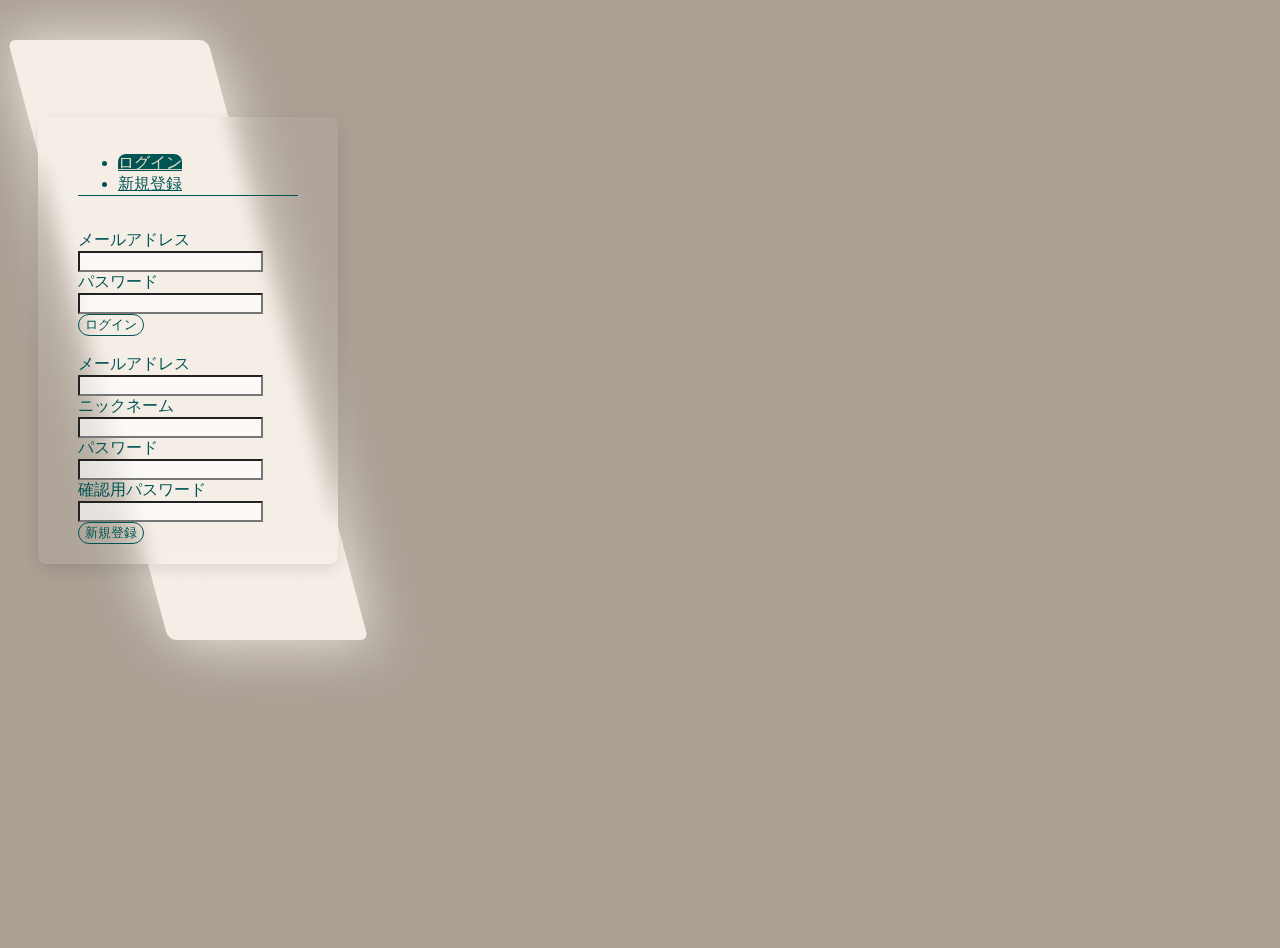
<file: index.html>
<!DOCTYPE html>
<html lang="ja">
<head>
    <meta charset="UTF-8">
    <meta name="viewport" content="width=device-width, initial-scale=1.0">
    <title>ログイン - MyLedger</title>
    <link rel="stylesheet" href="https://cdnjs.cloudflare.com/ajax/libs/bootstrap/4.6.2/css/bootstrap.min.css" integrity="sha512-rt/SrQ4UNIaGfDyEXZtNcyWvQeOq0QLygHluFQcSjaGB04IxWhal71tKuzP6K8eYXYB6vJV4pHkXcmFGGQ1/0w==" crossorigin="anonymous" referrerpolicy="no-referrer" />
    <link rel="stylesheet" href="css/style.css">
    <link rel="stylesheet" href="css/login.css">
</head>
<body>
    <div class="container">
        <div class="row justify-content-center align-items-center" style="height: 100vh;">
            <div class="col-md-6 box">
                <div class="content">
                    <ul class="nav nav-tabs">
                        <li class="nav-item">
                            <a class="nav-link active" data-toggle="tab" href="#login-tab">ログイン</a>
                        </li>
                        <li class="nav-item">
                            <a class="nav-link" data-toggle="tab" href="#register-tab">新規登録</a>
                        </li>
                    </ul>

                    <div class="tab-content">
                        <!-- ログイン form -->
                        <div id="login-tab" class="container tab-pane active"><br>
                            <form id="loginForm">
                                <div class="form-group">
                                    <label for="login-email">メールアドレス</label>
                                    <input type="text" class="form-control" id="login-email" name="email" required>
                                </div>
                                <div class="form-group">
                                    <label for="login-password">パスワード</label>
                                    <input type="password" class="form-control" id="login-password" name="password" required>
                                </div>
                                <button type="submit" class="btn btn-primary btn-block">ログイン</button>
                                <div id="login-error-message" class="alert alert-danger mt-2" style="display:none;"></div>
                            </form>
                        </div>
                        <!-- 新規登録 form -->
                        <div id="register-tab" class="container tab-pane fade"><br>
                            <form id="registerForm">
                                <div class="form-group">
                                    <label for="register-email">メールアドレス</label>
                                    <input type="text" class="form-control" id="register-email" name="email" required>
                                </div>
                                <div class="form-group">
                                    <label for="register-nickname">ニックネーム</label>
                                    <input type="text" class="form-control" id="register-nickname" name="nickname" required>
                                </div>
                                <div class="form-group">
                                    <label for="register-password">パスワード</label>
                                    <input type="password" class="form-control" id="register-password" name="password" required>
                                </div>
                                <div class="form-group">
                                    <label for="register-confirm-password">確認用パスワード</label>
                                    <input type="password" class="form-control" id="register-confirm-password" required>
                                </div>
                                <button type="submit" class="btn btn-primary btn-block">新規登録</button>
                                <div id="register-success-message" class="alert alert-success mt-2" style="display:none;"></div>
                                <div id="register-error-message" class="alert alert-danger mt-2" style="display:none;"></div>
                            </form>
                        </div>
                    </div>
                </div>
            </div>
        </div>
    </div>

    <script src="https://cdnjs.cloudflare.com/ajax/libs/jquery/3.5.1/jquery.min.js" integrity="sha512-bLT0Qm9VnAYZDflyKcBaQ2gg0hSYNQrJ8RilYldYQ1FxQYoCLtUjuuRuZo+fjqhx/qtq/1itJ0C2ejDxltZVFg==" crossorigin="anonymous" referrerpolicy="no-referrer"></script>
    <script src="https://cdnjs.cloudflare.com/ajax/libs/popper.js/2.11.8/umd/popper.min.js" integrity="sha512-TPh2Oxlg1zp+kz3nFA0C5vVC6leG/6mm1z9+mA81MI5eaUVqasPLO8Cuk4gMF4gUfP5etR73rgU/8PNMsSesoQ==" crossorigin="anonymous" referrerpolicy="no-referrer"></script>
    <script src="https://cdnjs.cloudflare.com/ajax/libs/bootstrap/4.6.2/js/bootstrap.min.js" integrity="sha512-7rusk8kGPFynZWu26OKbTeI+QPoYchtxsmPeBqkHIEXJxeun4yJ4ISYe7C6sz9wdxeE1Gk3VxsIWgCZTc+vX3g==" crossorigin="anonymous" referrerpolicy="no-referrer"></script>
    <script src="js/login.js"></script>
</body>
</html>
</file>
<file: css/style.css>
@charset "UTF-8";
</file>
<file: css/login.css>
@charset "UTF-8";
/* ==================== body ====================== */
body {
    background: #AAA094;
}

/* ==================== login-box ===================== */
.box {
    position: relative;
    display: flex;
    width: 300px;
    height: 600px;
    justify-content: center;
    align-items: center;
    margin: 40px 30px;
    transition: 0.5s;
}

.content {
    position: relative;
    left: 0;
    padding: 20px 40px;
    color: #005454;
    background: rgba(255, 255, 255, 0.05);
    backdrop-filter: blur(10px);
    box-shadow: 0 5px 15px rgba(0, 0, 0, 0.1);
    border-radius: 8px;
    z-index: 1;
    transition: 0.5s;
}

.content .nav-tabs {
    border-bottom: 1px solid #005454;
}

.content .nav-tabs .nav-link {
    border: none;
    border-top-left-radius: 8px;
    border-top-right-radius: 8px;
}

.content .nav-link.active {
    color: #E0D3C3;
    background-color: #005454;
    border-color: #005454;
}

.content a{
    color: #005454;
    transition: 0.5s;
}

.content a:hover{
    color: #E0D3C3;
    background-color: #005454;
    border-color: #005454;
}

.content h2{
    font-size: 2em;
    color: #fff;
    margin-bottom: 10px;
}

.content p{
    font-size: 1.1em;
    margin-bottom: 10px;
    line-height: 1.4em;
}

.content .form-control {
    background-color: rgba(255, 255, 255, 0.65);
}

.box:hover .content {
    padding: 60px 40px;
    /* background: rgba(255, 201, 138, 0.5); */
    background-color: #DED5CA;
}

.box::before{
    content: "";
    position: absolute;
    background: #fff;
    top: 0;
    width: 200px;
    height: 100%;
    text-decoration: none;
    border-radius: 8px;
    transform: skewX(15deg);
    transition: 0.5s;
}

.box::after{
    content: "";
    position: absolute;
    background: #fff;
    top: 0;
    width: 200px;
    height: 100%;
    border-radius: 8px;
    transform: skewX(15deg);
    filter: blur(30px);
    transition: 0.5s;
}

.box:hover::before,
.box:hover::after{
    transform: skewX(0deg);
    background-color: transparent;
    height: 50%;
    top: 150px;
    /* top: 5px;
    height: 98%;
    width: 315px; */
}

.box::before,
.box::after{
    background: #F5EEE6;
}
.box h2,
.box p {
    color: #E0D3C3;
}
.box button {
    color: #005454;
    background: transparent;
    border: 1.5px solid #005454;
    border-radius: 12px;
    transition: 0.3s;
}
.box button:hover{
    background: #005454;
    color: #E0D3C3;
    border: 1.5px solid #005454;
    box-shadow: 0 2px 15px #222;
}

@keyframes animate {
    0%,
    100%{
        transform: translateY(10px);
    }
    50%{
        transform: translate(-10px);
    }
}
</file>
